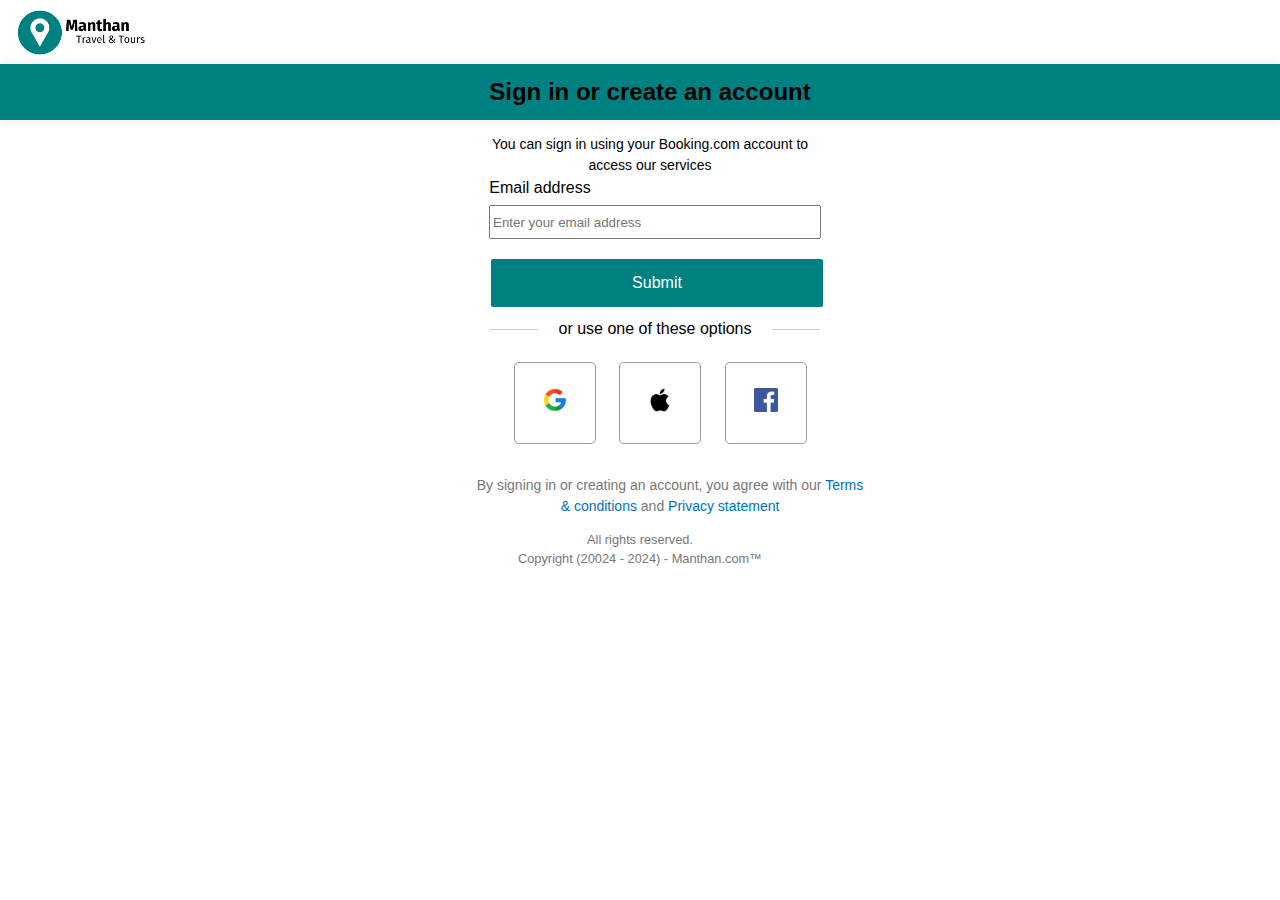
<file: signin.html>
<!DOCTYPE html>
<html lang="en">

<head>
    <meta charset="UTF-8">
    <meta name="viewport" content="width=device-width, initial-scale=1.0">
    <title>Sign in or create an account | Manthan.com</title>
    <link rel="stylesheet" href="signin.css">
    <link rel="icon" type="mathan-icon" href="favicon.png">
</head>

<body>

    <header>
        <img src="Manthan Travel & Tours.png" alt="Manthan.com Logo" class="logo">
    </header>

    <main>
        <div class="sign-in">
            <h2>Sign in or create an account</h2>
        </div>
        <p class="txt1">You can sign in using your Booking.com account to <br>
            access our services</p>
        <form>
            <div for="email" class="email">Email address</div>
            <input type="email" id="email" name="email" placeholder="Enter your email address"><br>
        <div class="EmailID">
            <button type="submit"onclick="showMessage()">Submit</button>
        </div>
        </form>
        <div class="container">
            <div class="line"></div>
            <div class="text">or use one of these options</div>
            <div class="line"></div>
        </div>

        <div class="social-login">
            <div class="google"><a href="https://accounts.google.com/o/oauth2/v2/auth?client_id=YOUR_CLIENT_ID&redirect_uri=YOUR_REDIRECT_URI&response_type=code&scope=email%20profile
                "><img src="GOOGLE.jpg"></img> </a></div>
            <div class="apple"><a href="https://support.apple.com/en-in/111001"><img src="AAPLE.png"></a></div>
            <div class="facebook"><a href="https://www.facebook.com/"><img src="FACEBOOK.png"></a></div>
        </div>

    </main>

    <footer>
        <p class="txt1">By signing in or creating an account, you agree with our <a href="#">Terms<br> & conditions</a>
            and <a href="#">Privacy statement</a></p>
        <p>All rights reserved.<br>Copyright (20024 - 2024) - Manthan.com™</p>

    </footer>

    </div>
    <script src="script.js"></script>
</body> 

</html>
</file>
<file: signin.css>
body {
    font-family: Arial, sans-serif;
    margin: 0;
    padding: 0;
    height: 100%;
    line-height: 1.5;
    width: 100%;
}

header {
    height: 56px;
    padding: 8px 160px 0px 16px;
}

header img {
    width: 130px;
    margin-bottom: 10px;
}

main {
    text-align: center;
    display: flex;
    flex-direction: column;
    align-items: center;
    justify-content: center;
}

.sign-in {
    background-color: #008080;
    height: 56px;
    box-shadow: 0 0 10px rgba(29, 28, 28, 0.1);
    text-align: center;
    width: 100%;
}

.sign-in h2 {
    font-weight: 600;
    margin-left: 20px;
    margin-top: 10px;
}

.txt1 {
    display: inline-block;
    margin-left: 20px;
    font-size: 14px;
    margin-bottom: 0px;
}

.txt2 {
    display: inline-block;
    margin: 0;
    margin-bottom: 2px;
}

.email {
    margin-right: 200px;
    margin-bottom: 0px;
}

form input {
    display: inline-block;
    height: 28px;
    width: 324px;
    margin-left: 30px;
    margin-bottom: 20px;
    margin-top: 5px;
}

form button {
    font-size: 16px;
    background-color: #008080;
    display: inline-block;
    width: 332px;
    height: 48px;
    margin-left: 34px;
    color: white;
    border: none;
    border-radius: 2px;
}

form button:hover {
    background-color: #656262;
}

.container {
    display: flex;
    margin-left: 30px;
    padding: 10px;
    justify-content: center;
    align-items: center;
    width: 370px;
}

.line {
    border-top: 1px solid #ccc;
    width: 100%;
    margin: 10px 20px;
}

.text {
    text-align: center;
    display: inline-block;
    white-space: nowrap;
}

.social-login {
    height: 104px;
    width: 340px;
    display: flex;
    align-items: center;
    justify-content: space-evenly;
    margin-left: 40px;
}

.social-login div {
    height: 80px;
    width: 80px;
    border: 0.5px solid rgba(54, 53, 53, 0.5);
    border-radius: 5px;
    display: flex;
    align-items: center;
    justify-content: center;
}

.social-login div:hover {
    border: 2px solid #008080;
}

.social-login img {
    height: 24px;
    width: 24px;
}

footer .txt1 {
    margin-left: 60px;
    margin-bottom: 0;
    margin-top: 0;
}

footer {
    font-size: 0.8em;
    color: #777;
    margin-top: 20px;
    text-align: center;
}

footer a {
    color: #0071c2;
    text-decoration: none;
}

footer a:hover {
    text-decoration: underline;
}
@media (max-width: 480px) {
    .sign-in{
        width: 100%;
    }
}
@media (max-width: 768px) {
    .sign-in{
        width: 100%;
    }
}
@media (max-width: 400px){
    .sign-in{
        width: 120%;
    }  
}
</file>
